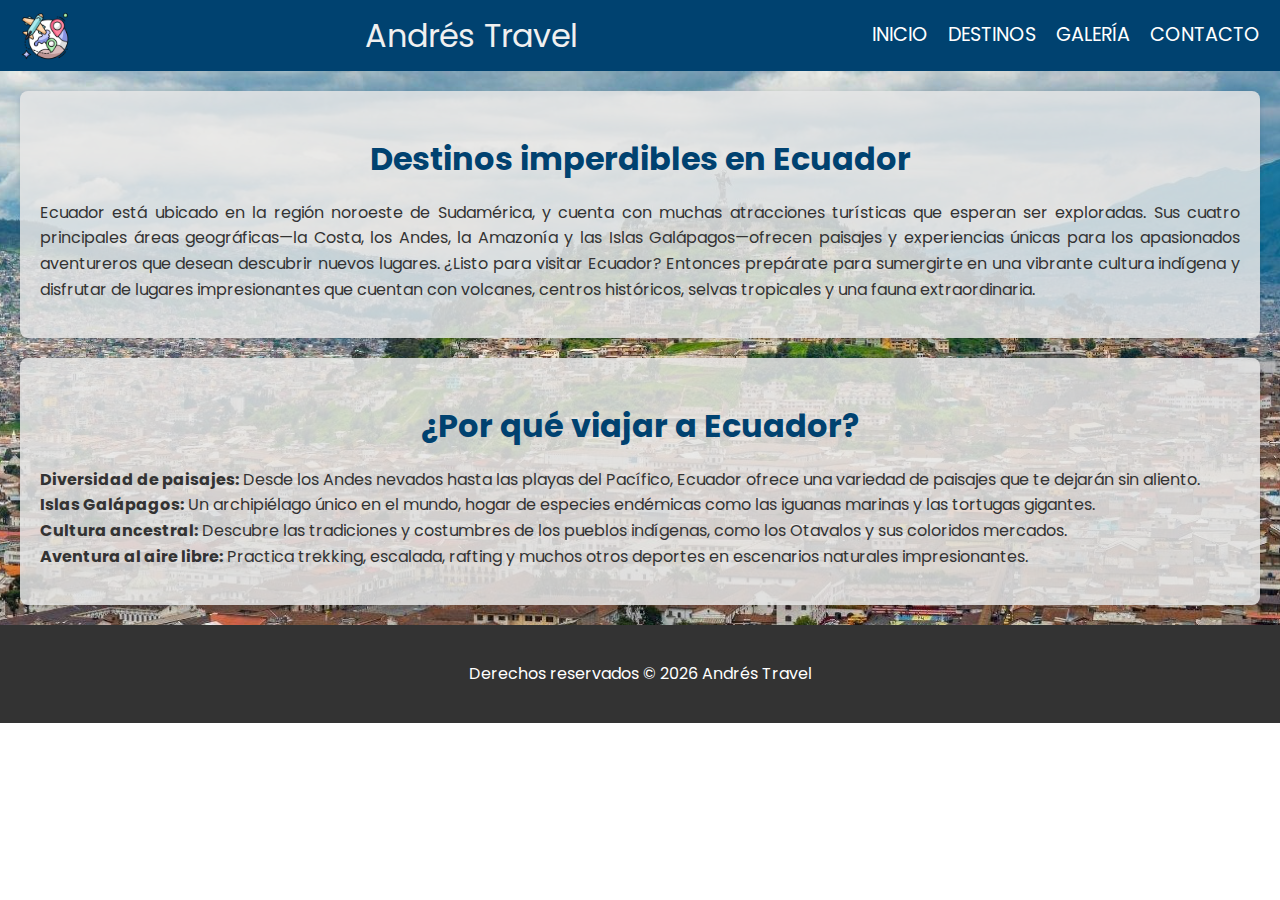
<file: index.html>
<!DOCTYPE html>
<html lang="en">
<head>
    <meta charset="UTF-8">
    <meta name="viewport" content="width=device-width, initial-scale=1.0">
    <link rel="preconnect" href="https://fonts.googleapis.com">
    <link rel="preconnect" href="https://fonts.gstatic.com" crossorigin>
    <link href="https://fonts.googleapis.com/css2?family=Poppins:wght@300;400;600&display=swap" rel="stylesheet">
    <link rel="stylesheet" href="css/estilos.css">
    <title>Blog's Andrés</title>
</head>
<body>
    <header class="cabecera">
        <img class="logo" src="img/logo.png" alt="Logotipo de Andrés Travel">
        <span class="nombre-sitio">Andrés Travel</span>
        <nav class="menu">
            <ul>
                <li><a href="index.html">INICIO</a></li>
                <li><a href="secundarias/destinos.html">DESTINOS</a></li>
                <li><a href="secundarias/galeria.html">GALERÍA</a></li>
                <li><a href="secundarias/contacto.html">CONTACTO</a></li>
            </ul>
        </nav>
    </header>
    <div class="container">
        <article class="fondo-section">
            <h1>Destinos imperdibles en Ecuador</h1>
            <p>
                Ecuador está ubicado en la región noroeste de Sudamérica, y cuenta con muchas atracciones turísticas que esperan ser exploradas. Sus cuatro principales áreas geográficas—la Costa, los Andes, la Amazonía y las Islas Galápagos—ofrecen paisajes y experiencias únicas para los apasionados aventureros que desean descubrir nuevos lugares. ¿Listo para visitar Ecuador? Entonces prepárate para sumergirte en una vibrante cultura indígena y disfrutar de lugares impresionantes que cuentan con volcanes, centros históricos, selvas tropicales y una fauna extraordinaria.
            </p>
        </article>
        <article>
            <h1>¿Por qué viajar a Ecuador?</h1>
            <p>
                <strong>Diversidad de paisajes:</strong> Desde los Andes nevados hasta las playas del Pacífico, Ecuador ofrece una variedad de paisajes que te dejarán sin aliento.<br>
                <strong>Islas Galápagos:</strong> Un archipiélago único en el mundo, hogar de especies endémicas como las iguanas marinas y las tortugas gigantes.<br>
                <strong>Cultura ancestral:</strong> Descubre las tradiciones y costumbres de los pueblos indígenas, como los Otavalos y sus coloridos mercados.<br>
                <strong>Aventura al aire libre:</strong> Practica trekking, escalada, rafting y muchos otros deportes en escenarios naturales impresionantes.
            </p>
        </article>
    </div>
    <footer>
        <p>Derechos reservados &copy; <script>document.write(new Date().getFullYear());</script> Andrés Travel</p>
    </footer>
</body>
</html>
</file>
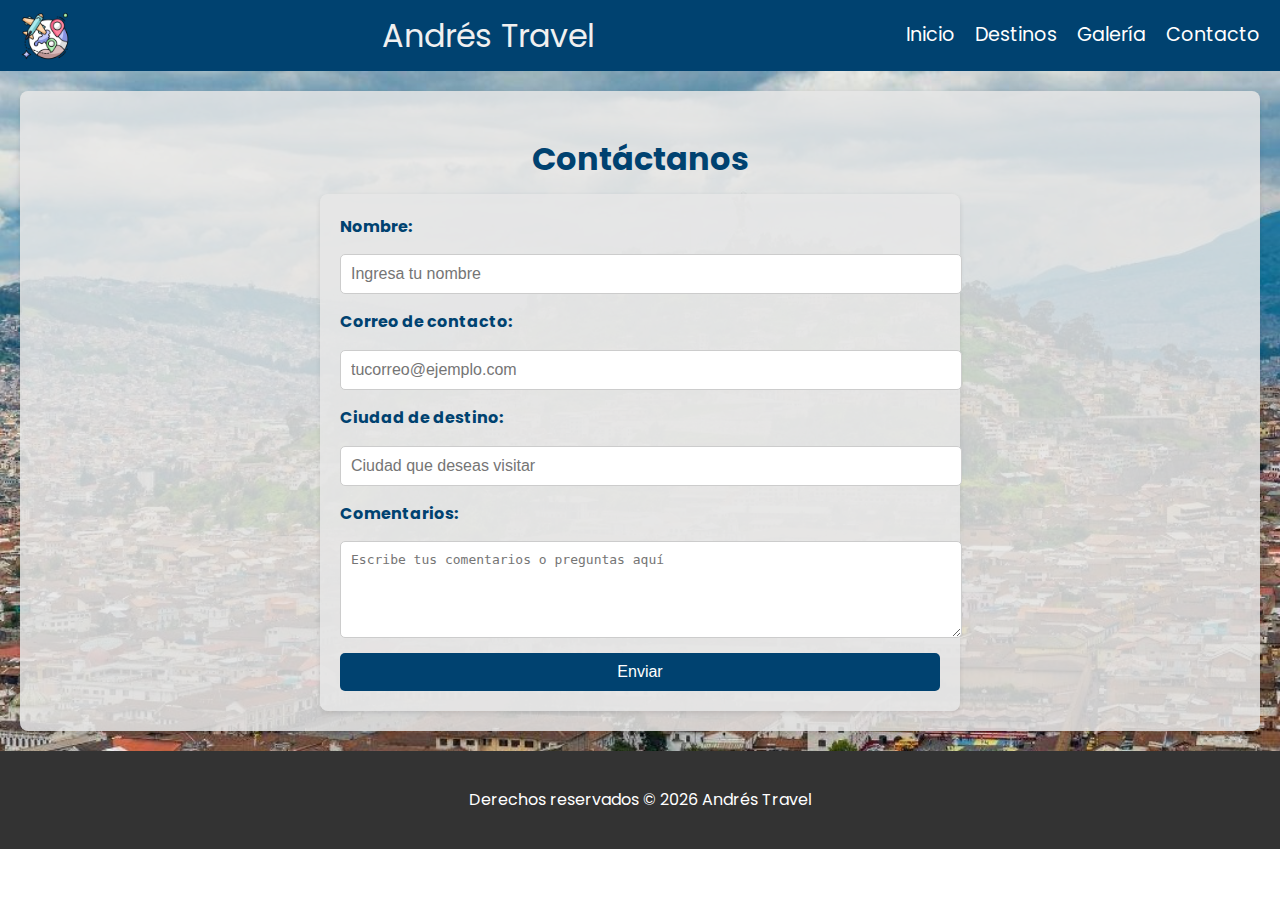
<file: secundarias/contacto.html>
<!DOCTYPE html>
<html lang="en">
<head>
    <meta charset="UTF-8">
    <meta name="viewport" content="width=device-width, initial-scale=1.0">
    <link rel="preconnect" href="https://fonts.googleapis.com">
    <link rel="preconnect" href="https://fonts.gstatic.com" crossorigin>
    <link href="https://fonts.googleapis.com/css2?family=Poppins:wght@300;400;600&display=swap" rel="stylesheet">
    <link rel="stylesheet" href="../css/estilos.css">
    <title>Contacto - Andrés Travel</title>
</head>
<body>
    <header class="cabecera">
        <img class="logo" src="../img/logo.png" alt="Logo de Andrés Travel">
        <span class="nombre-sitio">Andrés Travel</span>
        <nav class="menu">
            <ul>
                <li><a href="../index.html">Inicio</a></li>
                <li><a href="destinos.html">Destinos</a></li>
                <li><a href="galeria.html">Galería</a></li>
                <li><a href="contacto.html">Contacto</a></li>
            </ul>
        </nav>
    </header>

    <main class="container">
        <article>
            <h1>Contáctanos</h1>
            <form action="#" method="post" class="formulario-contacto">
                <label for="nombre">Nombre:</label>
                <input type="text" id="nombre" name="nombre" placeholder="Ingresa tu nombre" required>

                <label for="correo">Correo de contacto:</label>
                <input type="email" id="correo" name="correo" placeholder="tucorreo@ejemplo.com" required>

                <label for="ciudad">Ciudad de destino:</label>
                <input type="text" id="ciudad" name="ciudad" placeholder="Ciudad que deseas visitar" required>

                <label for="comentarios">Comentarios:</label>
                <textarea id="comentarios" name="comentarios" rows="5" placeholder="Escribe tus comentarios o preguntas aquí" required></textarea>

                <button type="submit">Enviar</button>
            </form>
        </article>
    </main>

    <footer>
        <p>Derechos reservados &copy; <script>document.write(new Date().getFullYear());</script> Andrés Travel</p>
    </footer>
</body>
</html>
</file>
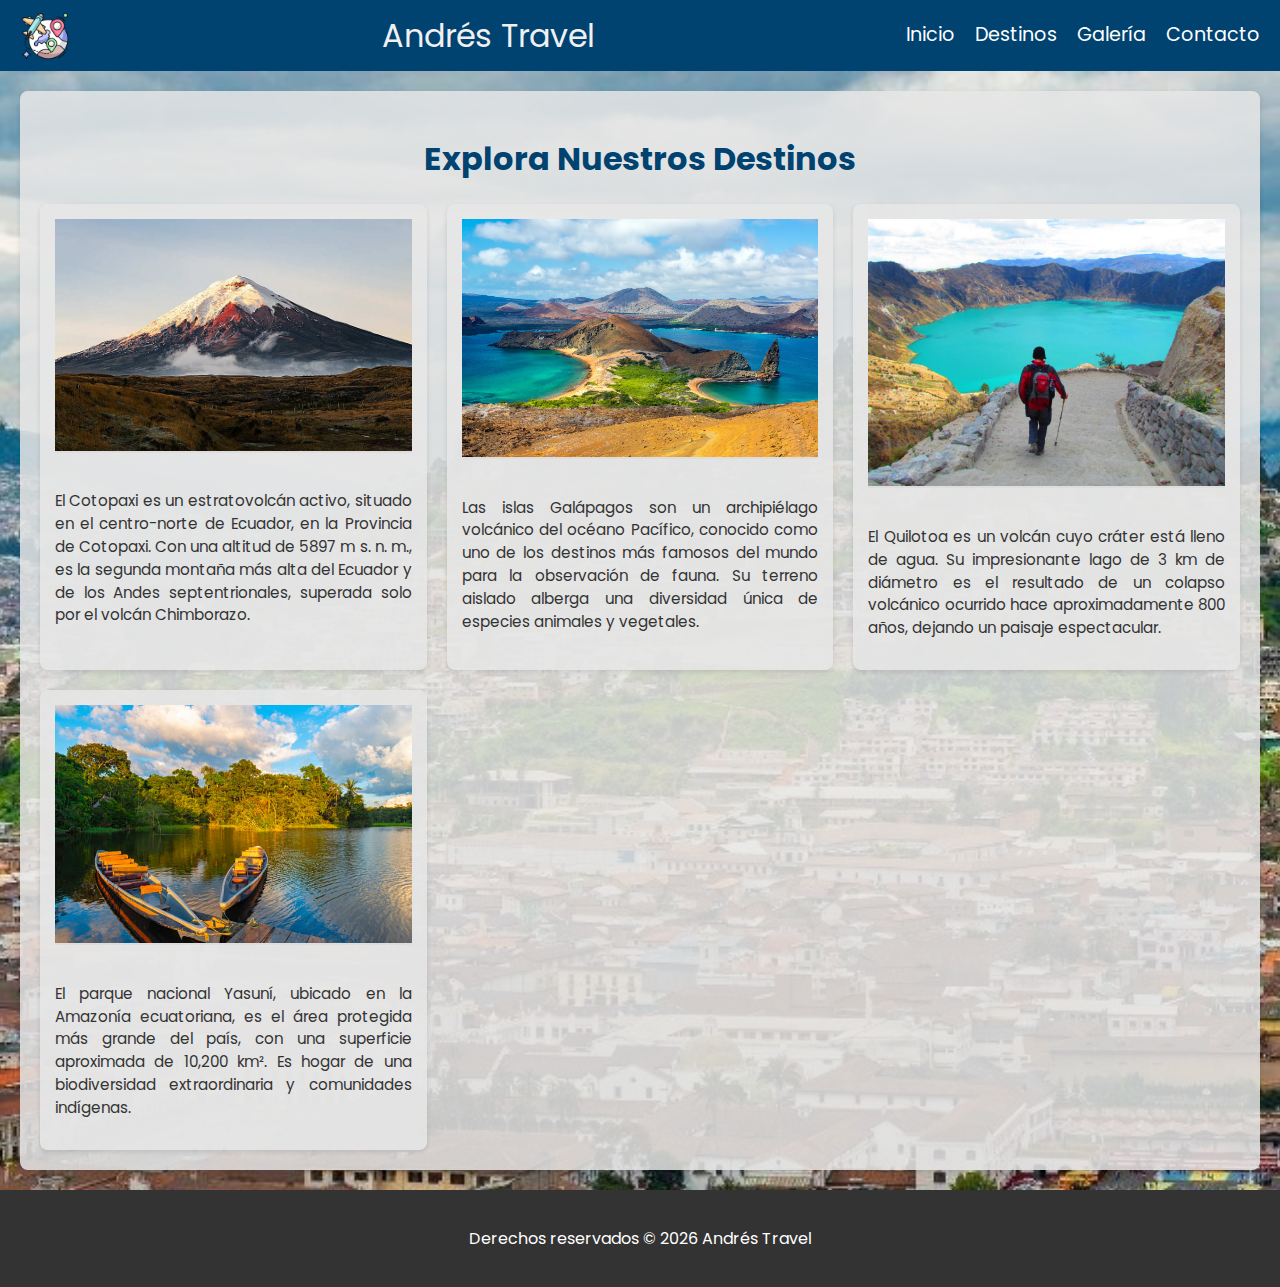
<file: secundarias/destinos.html>
<!DOCTYPE html>
<html lang="en">
<head>
    <meta charset="UTF-8">
    <meta name="viewport" content="width=device-width, initial-scale=1.0">
    <link rel="preconnect" href="https://fonts.googleapis.com">
    <link rel="preconnect" href="https://fonts.gstatic.com" crossorigin>
    <link href="https://fonts.googleapis.com/css2?family=Poppins:wght@300;400;600&display=swap" rel="stylesheet">
    <link rel="stylesheet" href="../css/estilos.css">
    <title>Destinos - Andrés Travel</title>
</head>
<body>
    <header class="cabecera">
        <img class="logo" src="../img/logo.png" alt="Logotipo de Andrés Travel">
        <span class="nombre-sitio">Andrés Travel</span>
        <nav class="menu">
            <ul>
                <li><a href="../index.html">Inicio</a></li>
                <li><a href="destinos.html">Destinos</a></li>
                <li><a href="galeria.html">Galería</a></li>
                <li><a href="contacto.html">Contacto</a></li>
            </ul>
        </nav>
    </header>

    <main class="container">
        <article>
            <h1>Explora Nuestros Destinos</h1>
            <div class="destinos-grid">
                <div class="destino-item">
                    <img src="../img/cotopaxi.jpg" alt="Cotopaxi">
                    <p>El Cotopaxi es un estratovolcán activo, situado en el centro-norte de Ecuador, en la Provincia de Cotopaxi. Con una altitud de 5897 m s. n. m., es la segunda montaña más alta del Ecuador y de los Andes septentrionales, superada solo por el volcán Chimborazo.</p>
                </div>
                <div class="destino-item">
                    <img src="../img/galapagos.jpg" alt="Galápagos">
                    <p>Las islas Galápagos son un archipiélago volcánico del océano Pacífico, conocido como uno de los destinos más famosos del mundo para la observación de fauna. Su terreno aislado alberga una diversidad única de especies animales y vegetales.</p>
                </div>
                <div class="destino-item">
                    <img src="../img/quillotoa.jpg" alt="Quilotoa">
                    <p>El Quilotoa es un volcán cuyo cráter está lleno de agua. Su impresionante lago de 3 km de diámetro es el resultado de un colapso volcánico ocurrido hace aproximadamente 800 años, dejando un paisaje espectacular.</p>
                </div>
                <div class="destino-item">
                    <img src="../img/yasuni.jpg" alt="Yasuní">
                    <p>El parque nacional Yasuní, ubicado en la Amazonía ecuatoriana, es el área protegida más grande del país, con una superficie aproximada de 10,200 km². Es hogar de una biodiversidad extraordinaria y comunidades indígenas.</p>
                </div>
            </div>
        </article>
    </main>

    <footer>
        <p>Derechos reservados &copy; <script>document.write(new Date().getFullYear());</script> Andrés Travel</p>
    </footer>
</body>
</html>
</file>
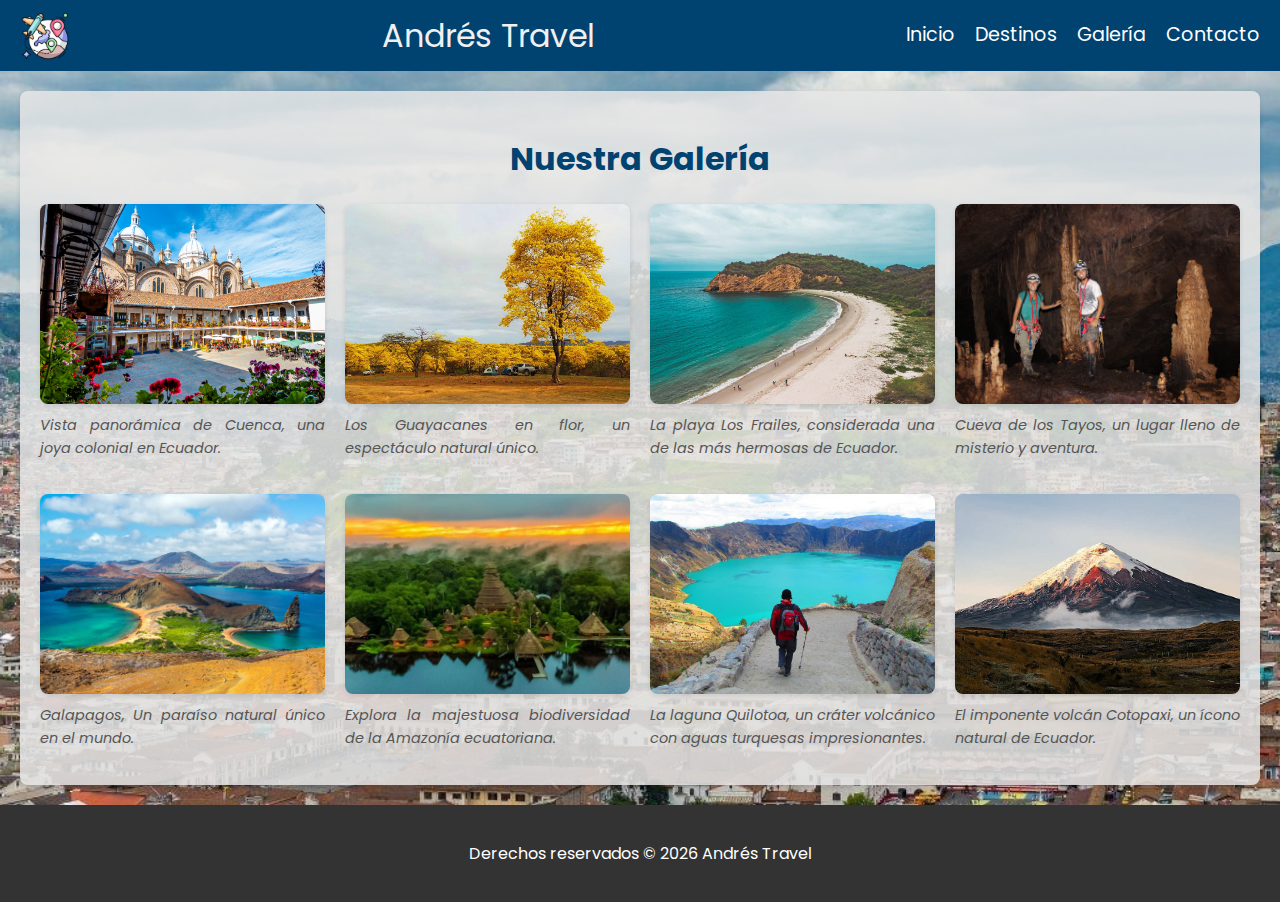
<file: secundarias/galeria.html>
<!DOCTYPE html>
<html lang="en">
<head>
    <meta charset="UTF-8">
    <meta name="viewport" content="width=device-width, initial-scale=1.0">
    <link rel="preconnect" href="https://fonts.googleapis.com">
    <link rel="preconnect" href="https://fonts.gstatic.com" crossorigin>
    <link href="https://fonts.googleapis.com/css2?family=Poppins:wght@300;400;600&display=swap" rel="stylesheet">
    <link rel="stylesheet" href="../css/estilos.css">
    <title>Galería - Andrés Travel</title>
</head>
<body>
    <header class="cabecera">
        <img class="logo" src="../img/logo.png" alt="Logo de Andrés Travel">
        <span class="nombre-sitio">Andrés Travel</span>
        <nav class="menu">
            <ul>
                <li><a href="../index.html">Inicio</a></li>
                <li><a href="destinos.html">Destinos</a></li>
                <li><a href="galeria.html">Galería</a></li>
                <li><a href="contacto.html">Contacto</a></li>
            </ul>
        </nav>
    </header>

    <main class="container">
        <article>
            <h1>Nuestra Galería</h1>
            <div class="galeria-grid">
                <!-- Imagen 1 -->
                <div class="galeria-item">
                    <img src="../img/cuenca.png" alt="Cuenca">
                    <p class="descripcion">Vista panorámica de Cuenca, una joya colonial en Ecuador.</p>
                </div>
                <!-- Imagen 2 -->
                <div class="galeria-item">
                    <img src="../img/guayacanes.jpg" alt="Guayacanes">
                    <p class="descripcion">Los Guayacanes en flor, un espectáculo natural único.</p>
                </div>
                <!-- Imagen 3 -->
                <div class="galeria-item">
                    <img src="../img/frailes.jpg" alt="Frailes">
                    <p class="descripcion">La playa Los Frailes, considerada una de las más hermosas de Ecuador.</p>
                </div>
                <!-- Imagen 4 -->
                <div class="galeria-item">
                    <img src="../img/tayos.jpeg" alt="Cueva de los Tayos">
                    <p class="descripcion">Cueva de los Tayos, un lugar lleno de misterio y aventura.</p>
                </div>
                <!-- Espacio para 4 imágenes adicionales -->
                <div class="galeria-item">
                    <img src="../img/galapagos.jpg" alt="Galapagos">
                    <p class="descripcion">Galapagos, Un paraíso natural único en el mundo.</p>
                </div>
                <div class="galeria-item">
                    <img src="../img/amazonas.jpg" alt="Amazonas">
                    <p class="descripcion">Explora la majestuosa biodiversidad de la Amazonía ecuatoriana.</p>
                </div>
                <div class="galeria-item">
                    <img src="../img/quillotoa.jpg" alt="Quilotoa">
                    <p class="descripcion">La laguna Quilotoa, un cráter volcánico con aguas turquesas impresionantes.</p>
                </div>
                <div class="galeria-item">
                    <img src="../img/cotopaxi.jpg" alt="Cotopaxi">
                    <p class="descripcion">El imponente volcán Cotopaxi, un ícono natural de Ecuador.</p>
                </div>
            </div>
        </article>
    </main>

    <footer>
        <p>Derechos reservados &copy; <script>document.write(new Date().getFullYear());</script> Andrés Travel</p>
    </footer>
</body>
</html>
</file>
<file: css/estilos.css>
body {
    font-family: 'Poppins', Arial, sans-serif;
    margin: 0;
    padding: 0;
    color: #333;
    line-height: 1.6;
}

.nombre-sitio {
    color: #f0f0f0;
    font-size: 2em;
    margin: 0;
    padding: 0;
}

.cabecera .logo {
    max-width: 50px;
    height: auto;
}

.cabecera {
    background-color: #004270;
    padding: 10px 20px;
    display: flex;
    align-items: center;
    justify-content: space-between;
    box-shadow: 0 2px 5px rgba(0, 0, 0, 0.3);
}

.cabecera .menu ul {
    list-style: none;
    display: flex;
    gap: 20px;
    margin: 0;
    padding: 0;
}

.cabecera .menu ul li a {
    color: white;
    font-size: 1.2em;
    text-decoration: none;
    transition: color 0.3s ease, font-size 0.3s ease;
}

.cabecera .menu ul li a:hover {
    font-size: 1.3em;
    color: #ffcc00;
}

.container {
    display: flex;
    flex-direction: column;
    gap: 20px;
    padding: 20px;
    background-image: url('../img/fondodiv.jpg');
    background-size: cover;
    background-position: center;
    min-height: 500px;
}

.container article {
    background-color: rgba(230, 230, 230, 0.85);
    border-radius: 8px;
    padding: 20px;
    box-shadow: 0 2px 5px rgba(0, 0, 0, 0.1);
}

.container article h1 {
    text-align: center;
    margin-bottom: 10px;
}

.container article p {
    text-align: justify;
}

footer {
    text-align: center;
    padding: 20px;
    background-color: #333;
    color: #fff;
    margin-top: auto;
}

@media (max-width: 768px) {
    .cabecera {
        flex-direction: column;
        align-items: center;
    }

    .cabecera .menu ul {
        flex-direction: column;
        gap: 10px;
    }

    .container {
        padding: 10px;
    }

    .container article {
        padding: 15px;
    }
}

.destinos-grid {
    display: grid;
    grid-template-columns: repeat(auto-fit, minmax(300px, 1fr));
    gap: 20px;
    margin-top: 20px;
}

.destino-item {
    background-color: rgba(230, 230, 230, 0.85);
    border-radius: 8px;
    box-shadow: 0 2px 5px rgba(0, 0, 0, 0.1);
    overflow: hidden;
    text-align: center;
    padding: 15px;
}

.destino-item img {
    width: 100%;
    height: auto;
    border-bottom: 2px solid #ddd;
    margin-bottom: 15px;
}

.destino-item p {
    font-size: 0.95em;
    line-height: 1.5;
    text-align: justify;
    color: #333;
}

article h1 {
    text-align: center;
    margin-bottom: 20px;
    font-size: 2em;
    color: #004270;
}

@media (max-width: 768px) {
    .destino-item {
        padding: 10px;
    }

    .destino-item p {
        font-size: 0.9em;
    }

    article h1 {
        font-size: 1.5em;
    }
}
.galeria-grid {
    display: grid;
    grid-template-columns: repeat(auto-fit, minmax(200px, 1fr));
    gap: 20px;
    margin-top: 20px;
}

.galeria-grid img {
    width: 100%;
    height: auto;
    border-radius: 8px;
    box-shadow: 0 2px 5px rgba(0, 0, 0, 0.1);
    transition: transform 0.3s ease-in-out;
}

.galeria-grid img:hover {
    transform: scale(1.05);
}
.formulario-contacto {
    max-width: 600px;
    margin: 0 auto;
    padding: 20px;
    background-color: rgba(230, 230, 230, 0.85);
    border-radius: 8px;
    box-shadow: 0 2px 5px rgba(0, 0, 0, 0.1);
    display: flex;
    flex-direction: column;
    gap: 15px;
}

.formulario-contacto label {
    font-size: 1em;
    font-weight: bold;
    color: #004270;
}

.formulario-contacto input,
.formulario-contacto textarea {
    width: 100%;
    padding: 10px;
    font-size: 1em;
    border: 1px solid #ccc;
    border-radius: 5px;
    outline: none;
    transition: border-color 0.3s ease;
}

.formulario-contacto input:focus,
.formulario-contacto textarea:focus {
    border-color: #004270;
}

.formulario-contacto button {
    padding: 10px 20px;
    font-size: 1em;
    color: #fff;
    background-color: #004270;
    border: none;
    border-radius: 5px;
    cursor: pointer;
    transition: background-color 0.3s ease;
}

.formulario-contacto button:hover {
    background-color: #003156;
}
.galeria-grid {
    display: grid;
    grid-template-columns: repeat(auto-fit, minmax(250px, 1fr));
    gap: 20px;
    margin-top: 20px;
}

.galeria-item {
    display: flex;
    flex-direction: column;
    align-items: center;
    text-align: center;
}

.galeria-item img {
    width: 100%;
    height: 200px;
    object-fit: cover;
    border-radius: 8px;
    box-shadow: 0 2px 5px rgba(0, 0, 0, 0.1);
    transition: transform 0.3s ease-in-out;
}

.galeria-item img:hover {
    transform: scale(1.05);
}

.descripcion {
    margin-top: 10px;
    font-size: 0.9em;
    color: #555;
    font-style: italic;
}
</file>
